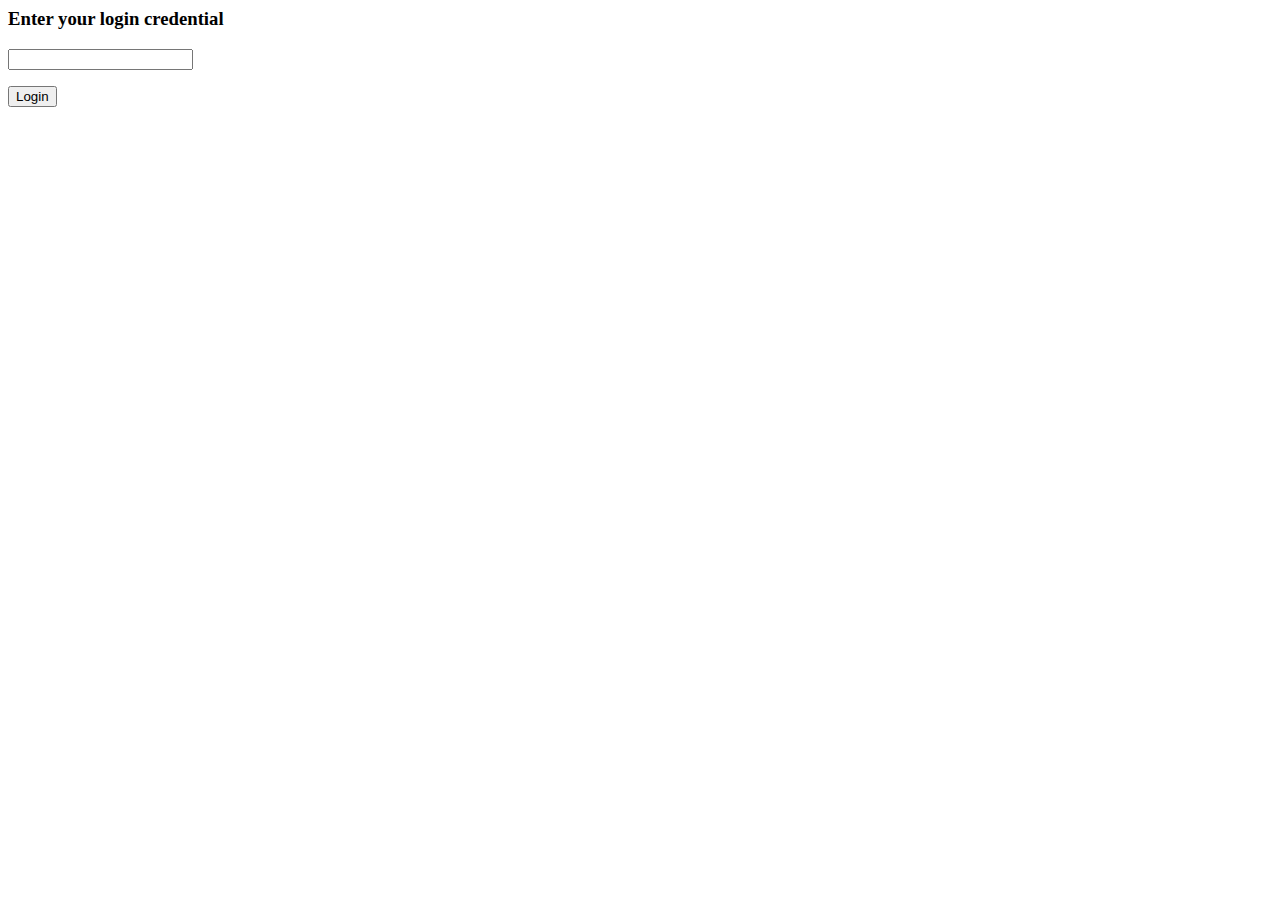
<file: flaskapi/templates/log_in.html>
<html>
        <body>
            <form action = "/login" method = "POST">
            <p><h3>Enter your login credential</h3></p>
            <p><input type = "text" name = "username"/></p>
            <p><input type = "submit" value = "Login"/></p>
            </form>
        </body>
</html>
</file>
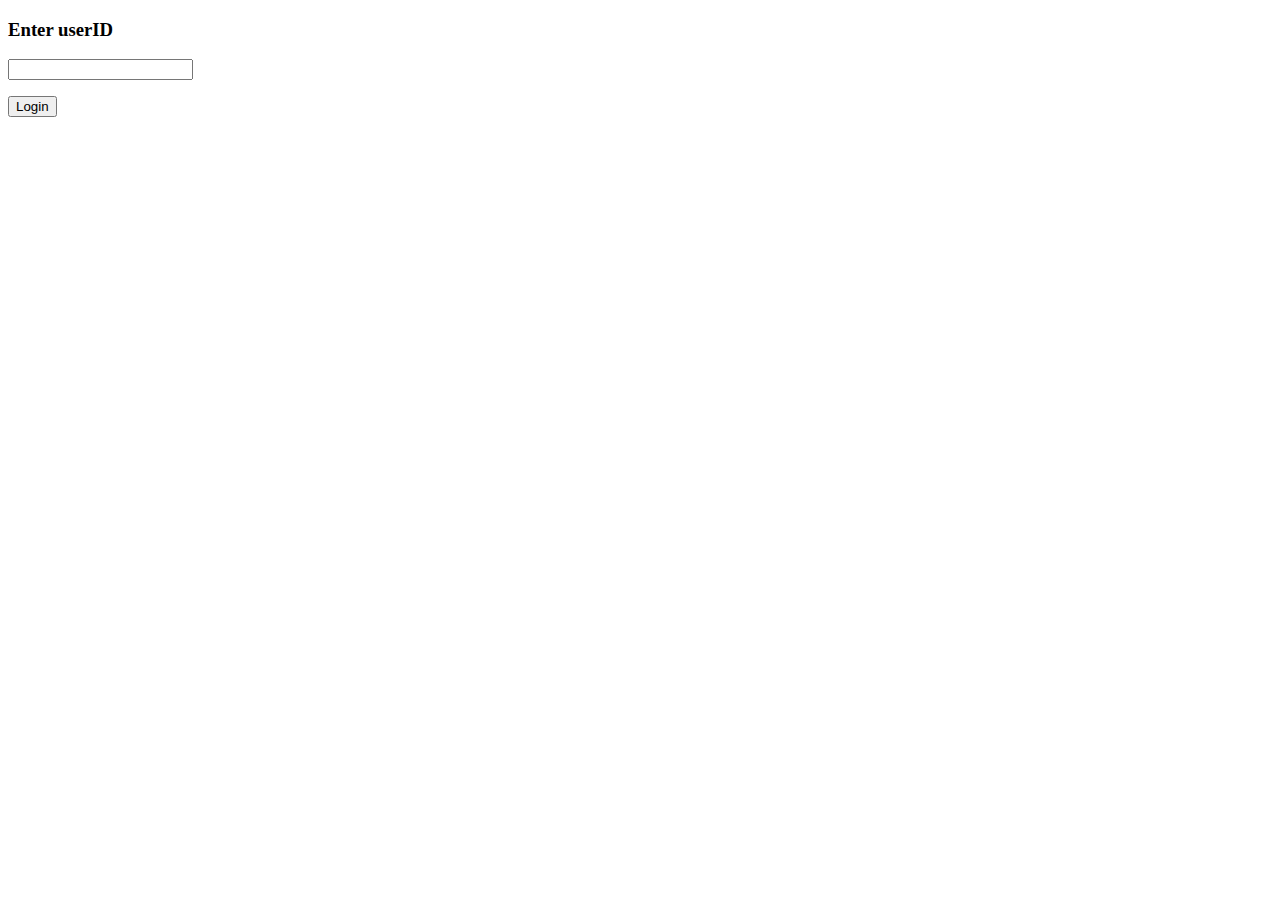
<file: flaskapi/templates/login.html>
<!doctype html>
<html>
   <body>          
      <form action = "/setcookie" method = "POST">
         <p><h3>Enter userID</h3></p>
         <p><input type = "text" name = "nm"/></p>
         <p><input type = "submit" value = 'Login'/></p>
      </form>
   </body>
</html>
</file>
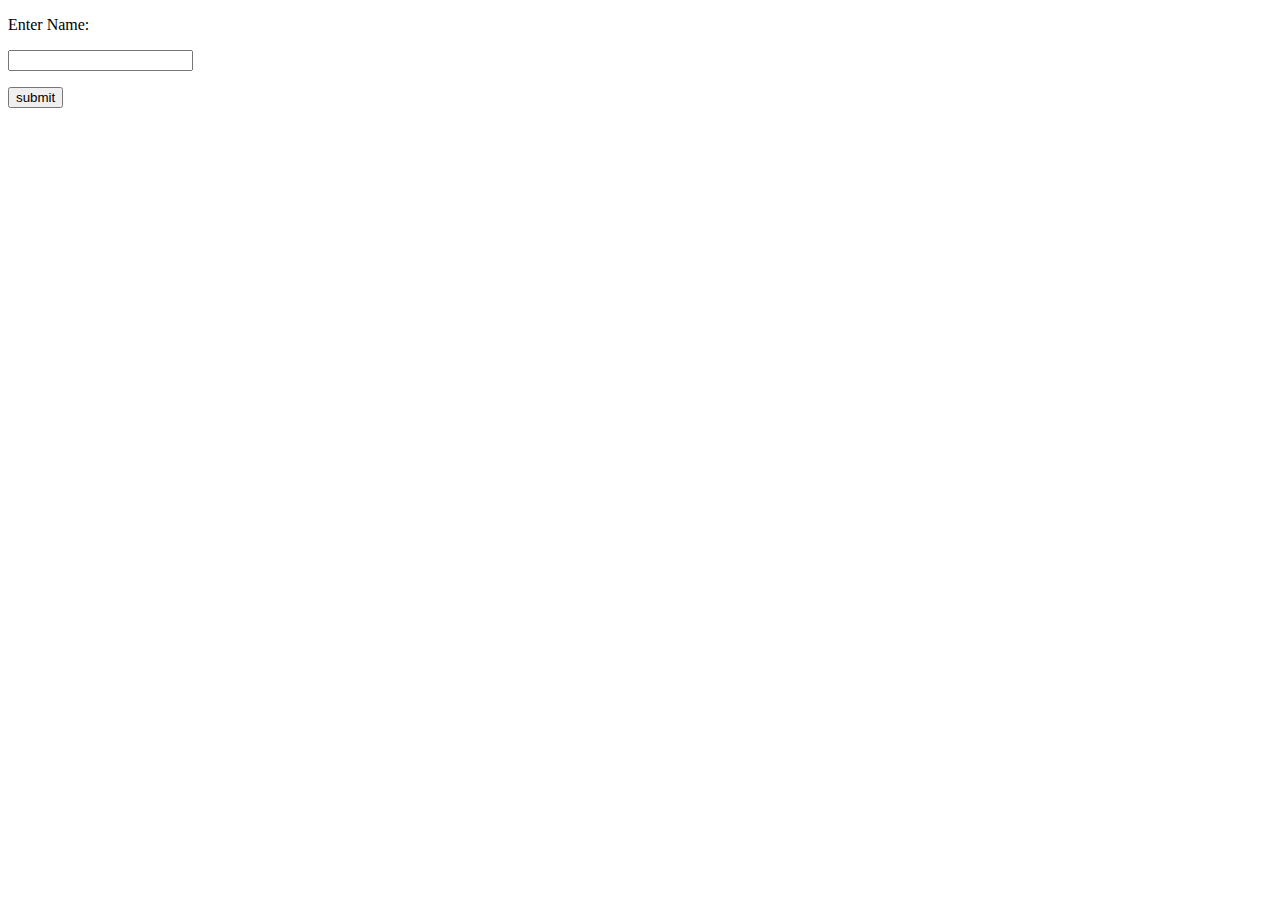
<file: flaskapi/templates/postmaker.html>
<!DOCTYPE html>
<html lang="en">
<head>
    <meta charset="UTF-8">
    <title>Sign in with your name</title>
    <form action = "/login" method = "POST">
        <p>Enter Name:</p>
        <p><input type = "text" name = "nm"></p>
        <p><input type = "submit" value = "submit"></p>
    </form>
</head>
<body>

</body>
</html>
</file>
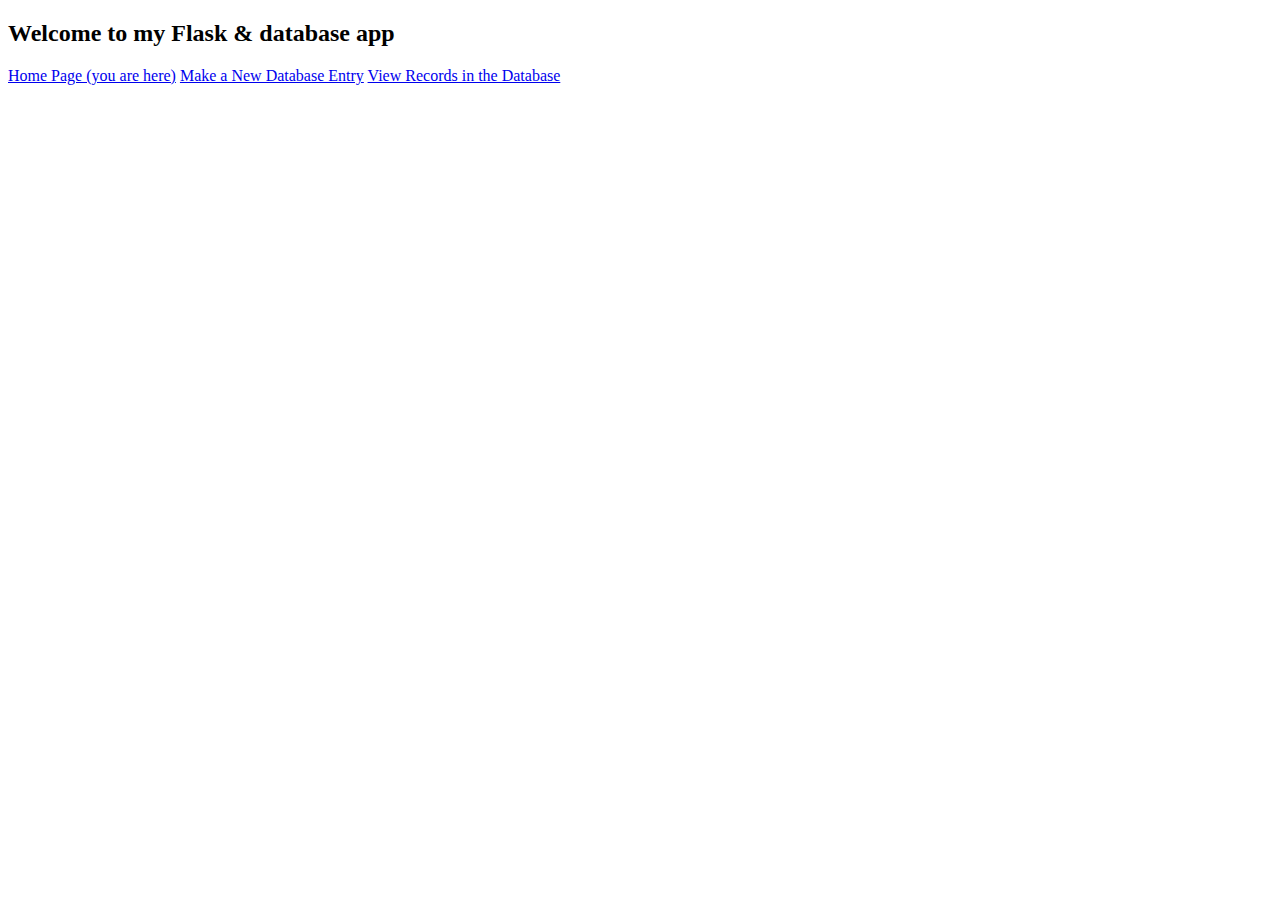
<file: myapp/templates/home.html>
<!doctype html>
<html>
   <body>
      <h2>Welcome to my Flask & database app</h2>
      <a href = "/">Home Page (you are here)</a>
      <a href = "/enternew">Make a New Database Entry</a>
      <a href = "/list">View Records in the Database</a>
   </body>
</html>
</file>
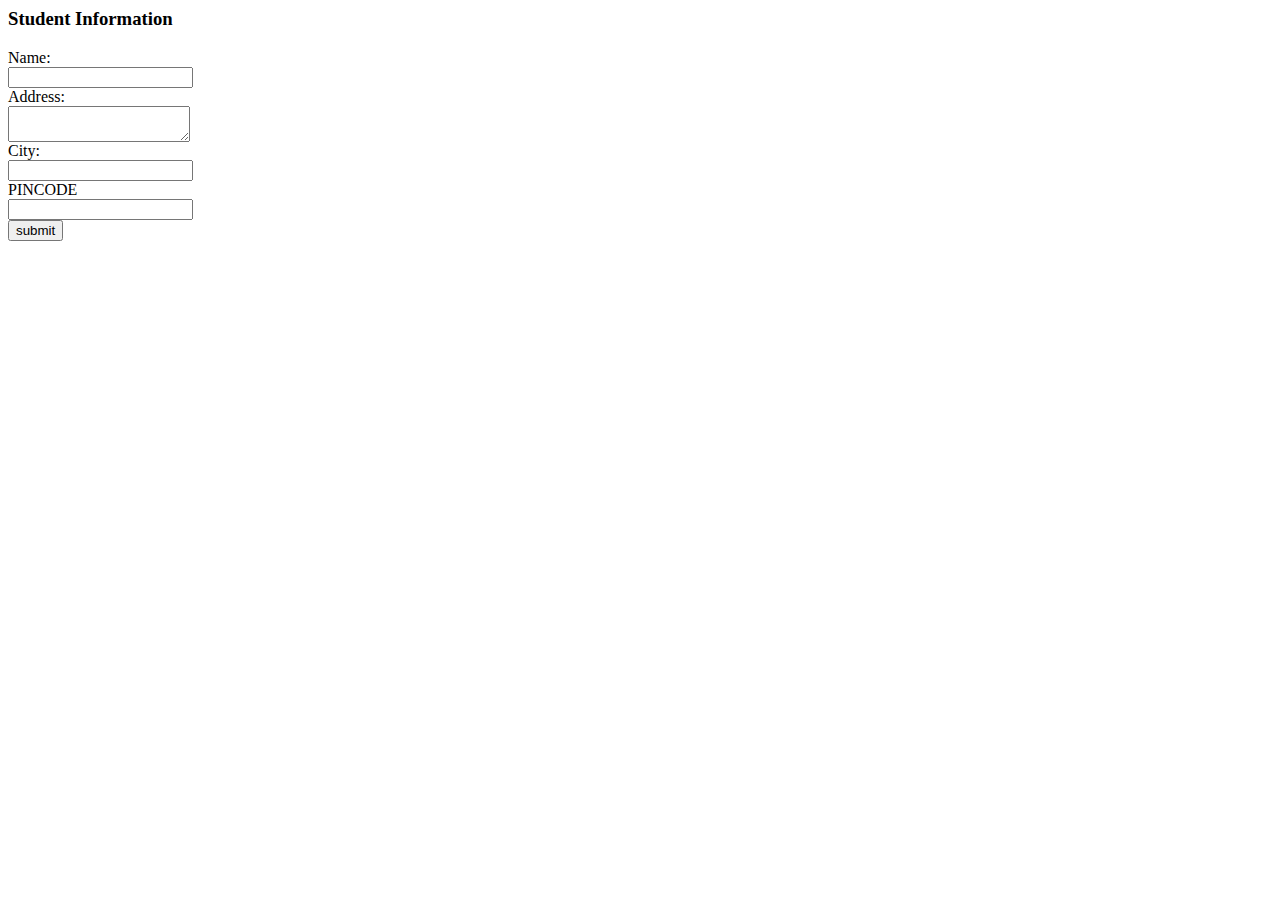
<file: myapp/templates/student.html>
<html>
   <body>
      <form action = "{{ url_for('addrec') }}" method = "POST">
         <h3>Student Information</h3>
         Name:<br>
         <input type = "text" name = "nm" /><br>
         
         Address:<br>
         <textarea name = "addr" ></textarea><br>
         
         City:<br>
         <input type = "text" name = "city" /><br>
         
         PINCODE<br>
         <input type = "text" name = "pin" /><br>
         <input type = "submit" value = "submit" /><br>
      </form>
   </body>
</html>
</file>
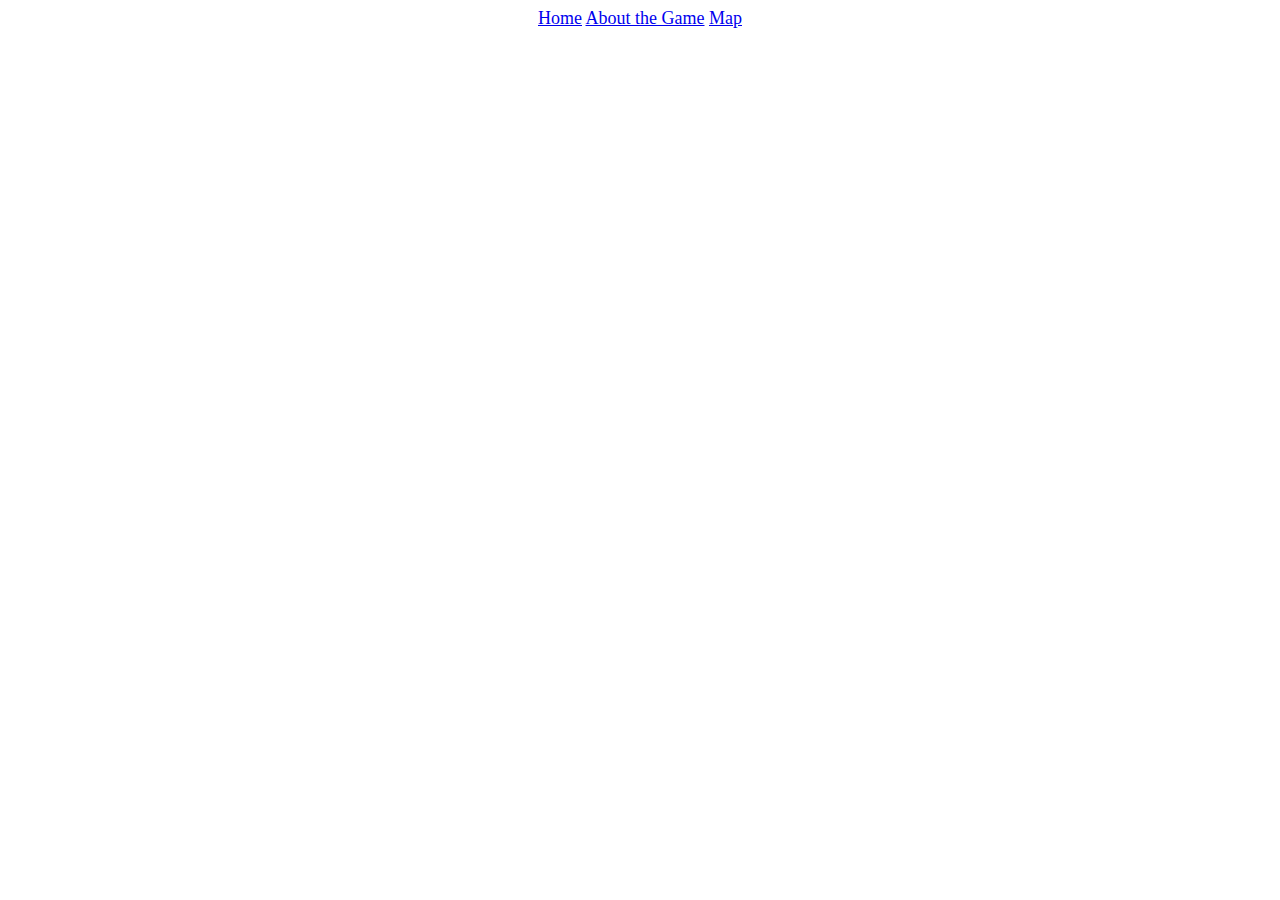
<file: miniProject/finalproject/templates/aboutthegame.html>
<!DOCTYPE html>
<html lang="en">
<head>
    <meta charset="UTF-8">
    <meta http-equiv="X-UA-Compatible" content="IE=edge">
    <meta name="viewport" content="width=device-width, initial-scale=1.0">
    <title>About the Game</title>
    <link rel="stylesheet" href="../static/style.css">
</head>
<body>
    <header>
        <div id="menu">
            <a href="./home.html">Home</a>
            <a href="./aboutthegame.html">About the Game</a>
            <a href="./map.html">Map</a>
        </div>
    </header>
    <br><br><br>
    <div>
        <h1>Here are the rules about the game.</h1><br>
        <p>The game starts in a random room. </p>
        <p>There are two ways you can win.
            <ul>
                <li>First, you can get a key and a potion to escape from the garden.</li>
                <li>Second, you can get a saw and use it to defeat the monster.</li>
            </ul>
            
        </p>
        <p>There are two ways you will loss.
            <ul>
                <li>If you go to the room where the moster lives without a saw, you will lose the game.</li>
                <li>If the game started in a room where the monster lives, you will loss the game immediately.</li>
            </ul>
        </p>
    </div>

    
</body>
</html>
</file>
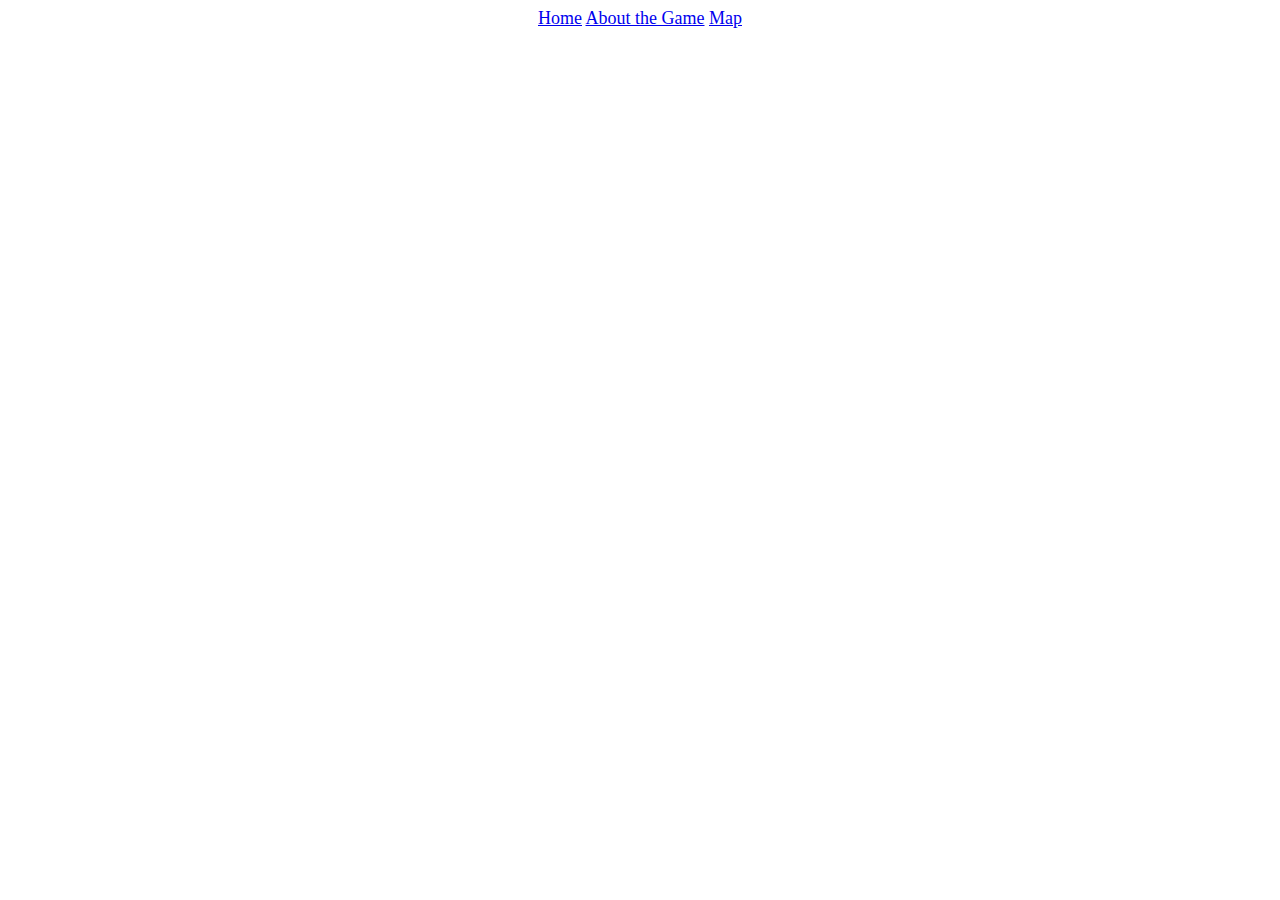
<file: miniProject/finalproject/templates/home.html>
<!DOCTYPE html>
<html lang="en">
<head>
    <meta charset="UTF-8">
    <meta http-equiv="X-UA-Compatible" content="IE=edge">
    <meta name="viewport" content="width=device-width, initial-scale=1.0">
    <title>Home Page</title>
    <link rel="stylesheet" href="../static/style.css">
</head>
<body>
    <header>
        <div id="menu">
          <a href="./home.html">Home</a>
          <a href="./aboutthegame.html">About the Game</a>
          <a href="./map.html">Map</a>
        </div>
      </header>
    
    <div>
        <br><br><br>
        <h1>Welcome to RPG Game</h1>
        <!-- <img src="../static/homepageImage.jpg" alt="" width=400px hieght=300px> -->
    </div>
</body>
</html>
</file>
<file: miniProject/finalproject/static/style.css>
body{
        
    background-image: url("https://i.pinimg.com/564x/a5/2e/3e/a52e3ead549f0fef288d9d074b979df2--computer.jpg");
    background-repeat: no-repeat;
    background-size: 100% 600px;
    justify-content: center;
    align-items: center;
    color: white;
    display: flex;
    flex-direction: column;
    justify-content: center;
    justify-content: space-between;

}
div{
    justify-content:  center;
}
img{
    justify-content: center;
    width: 600px;
    height: 400px;
}

header{
    background-color: white;
    font-size: large;
}
</file>
